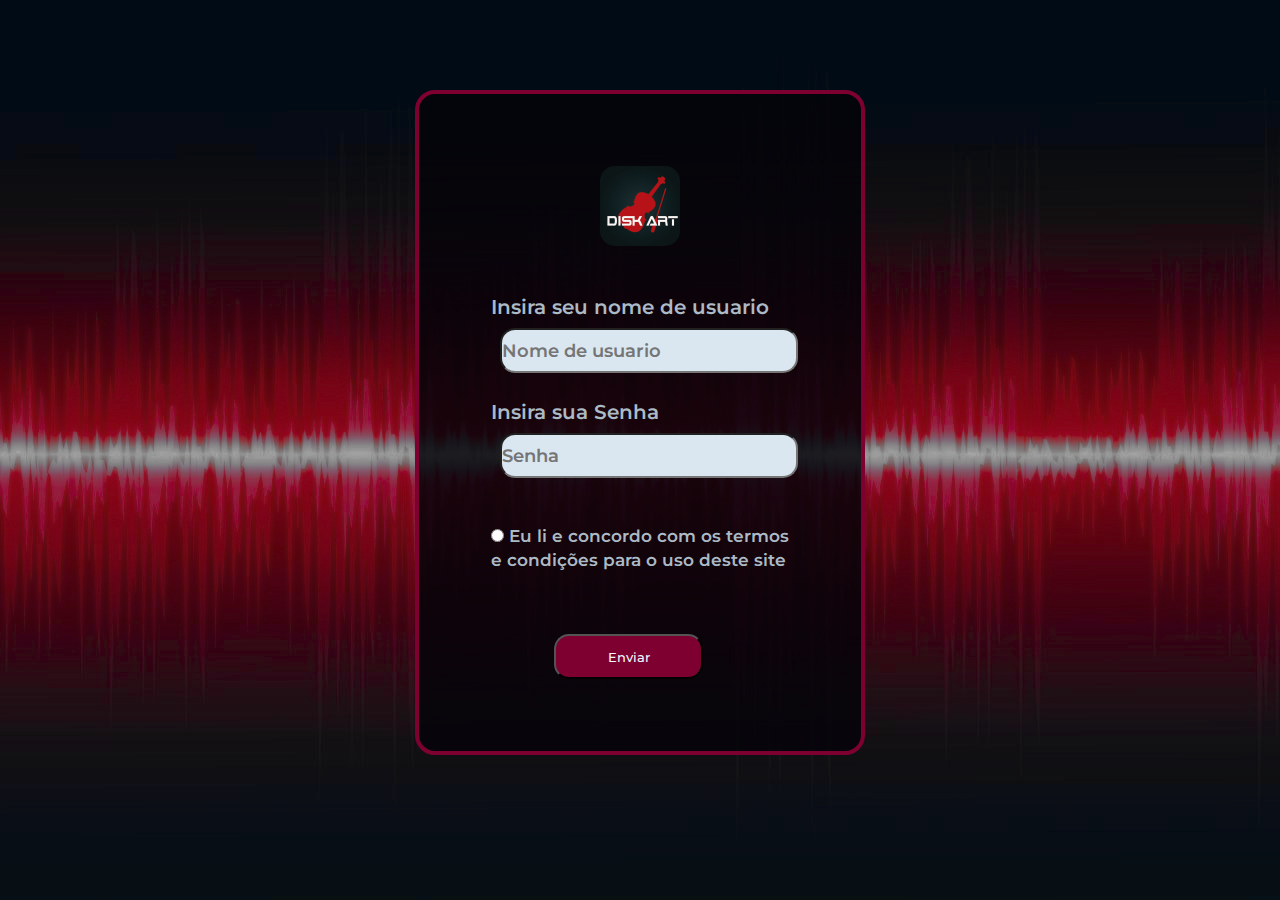
<file: index.html>
<!DOCTYPE html>
<html lang="pt-br">
  <head>
    <meta charset="UTF-8" />
    <meta http-equiv="X-UA-Compatible" content="IE=edge" />
    <meta name="viewport" content="width=device-width, initial-scale=1.0" />
    <title>Login</title>
    <link rel="stylesheet" href="./index.css" />

    <!-- FONTE TRAIN -->
    <link rel="preconnect" href="https://fonts.googleapis.com" />
    <link rel="preconnect" href="https://fonts.gstatic.com" crossorigin />
    <link
      href="https://fonts.googleapis.com/css2?family=Press+Start+2P&family=Special+Elite&family=Train+One&display=swap"
      rel="stylesheet"
    />
    <!-- FONTE SPECIAL ELITE -->
    <link rel="preconnect" href="https://fonts.googleapis.com" />
    <link rel="preconnect" href="https://fonts.gstatic.com" crossorigin />
    <link
      href="https://fonts.googleapis.com/css2?family=Press+Start+2P&family=Special+Elite&display=swap"
      rel="stylesheet"
    />
    <!-- FONTE PRESS 2P -->
    <link rel="preconnect" href="https://fonts.googleapis.com" />
    <link rel="preconnect" href="https://fonts.gstatic.com" crossorigin />
    <link
      href="https://fonts.googleapis.com/css2?family=Press+Start+2P&display=swap"
      rel="stylesheet"
    />
    <!-- FONTE MONTSERRAT -->
    <link rel="preconnect" href="https://fonts.googleapis.com" />
    <link rel="preconnect" href="https://fonts.gstatic.com" crossorigin />
    <link
      href="https://fonts.googleapis.com/css2?family=Montserrat:wght@100&display=swap"
      rel="stylesheet"
    />
  </head>
  <body>
    <div class="container">
      <!-- TITULO E LOGO -->
      <div class="form">
      <div class="logo-principal">
        <img class="logo" src="./Logo escura.png" alt="logo" />
        <!-- <h6 class="letters-logo">Disk Art</h6> -->
      </div>
      <!-- FORMULARIO COM NOME DE USUARIO E SENHA -->
        <form action="">
          <label for="email">Insira seu nome de usuario</label><br />
          <input
            class="input-text"
            type="e-mail"
            id="userName"
            name="email"
            placeholder="Nome de usuario"
            required
          /><br />
          <!-- SENHA -->
          <label for="senha">Insira sua Senha</label><br />
          <input
            class="input-text"
            type="password"
            id="pass"
            name="pass"
            placeholder="Senha"
            required
          /><br /><br>
          <input type="radio" name="check" required><label for="check"><small> Eu li e concordo com os termos <br>e condições para o uso deste site</small></label>

          <!-- ENVIO DE INFORMAÇÕES  -->
          <div class="button">
            <input
              type="button"
              class="pbutton"
              value="Enviar"
              id="send"
            />
          </div>
        </form>
      </div>
      <div class="linkTree"></div>
    </div>

    <!-- JAVASCRIPT -->
    <script src="./index.js"></script>
  </body>
  <!-- <img src="./Fundo login/fundo-preto-com-malha-de-baixo-poli-vermelho-brilhante_1017-20215.avif" alt=""> -->
</html>
</file>
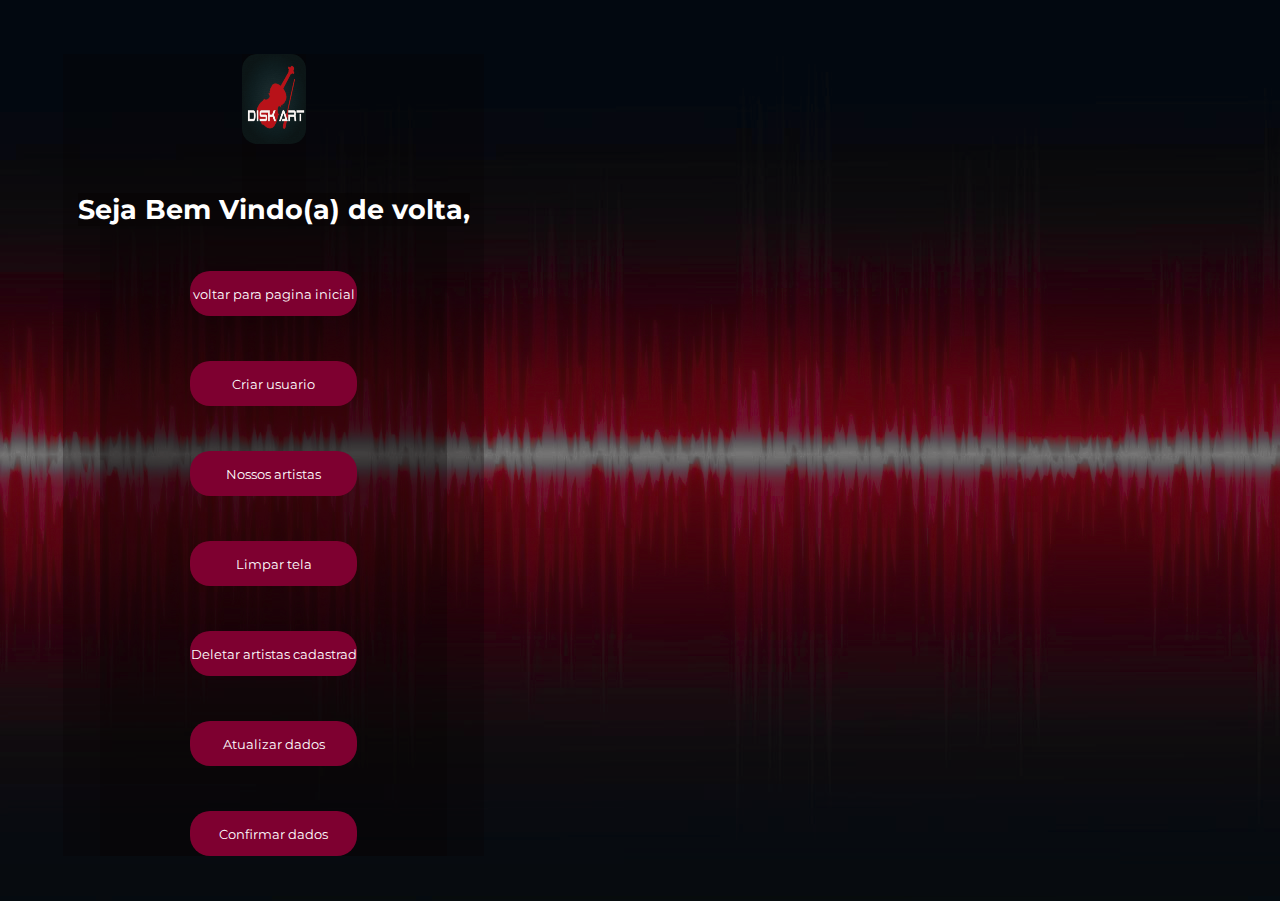
<file: segundapag.html>
<!DOCTYPE html>
<html lang="pt-br">
  <head>
    <meta charset="UTF-8" />
    <meta http-equiv="X-UA-Compatible" content="IE=edge" />
    <meta name="viewport" content="width=device-width, initial-scale=1.0" />
    <title>Lista de usuarios</title>
    <link rel="stylesheet" href="./segundapag.css" />
    <!-- FONTE MONTSERRAT -->
    <link rel="preconnect" href="https://fonts.googleapis.com" />
    <link rel="preconnect" href="https://fonts.gstatic.com" crossorigin />
    <link
      href="https://fonts.googleapis.com/css2?family=Montserrat:wght@100&display=swap"
      rel="stylesheet"
    />
  </head>
  <body>
    <main>
      <section class="partOfButtons">
        <div class="logo-principal">
          <img class="logo" src="./Logo escura.png" alt="logo" />
          <!-- <h6 class="letters-logo">Disk Art</h6> -->
        </div>
        <div class="titleOfPage">
          <h1 class="bemvindo">Seja Bem Vindo(a) de volta,</h1>
        </div>
        <div class="principalButtons">
          <input
            type="button"
            class="buttons"
            id="back"
            value="voltar para pagina inicial"
          />
          <input
            type="button"
            class="buttons"
            id="create"
            value="Criar usuario"
          />
          <input
            type="button"
            class="buttons"
            id="list"
            value="Nossos artistas"
          />
          <input
            type="button"
            class="buttons"
            id="clean"
            value="Limpar tela"
          />
          <input
            type="button"
            class="buttons"
            id="delete"
            value="Deletar artistas cadastrados"
          />
          <input
          type="button"
          class="buttons"
          id="change"
          value="Atualizar dados"
        />
        <input
          type="button"
          class="buttons"
          id="confirm"
          value="Confirmar dados"
        />
        </div>
      </section>
      <br />
      <section class="listOfUsers">
        
      </section>
    </main>

    <!-- JAVASCRIPT -->
    <script src="./index.js"></script>
  </body>
</html>
</file>
<file: index.css>
* {
    padding: 0px;
    margin: 0px;
    box-sizing: border-box;
    /* background-color: rgb(7, 2, 2); */
    
  }

  body{
    background-image: url("./escurecido.png" );
    
  }
  
  .container {
    display: flex;
    flex-direction: column;
    align-items: center;
    justify-content: center;
    margin: 10vh;
}
/* .letters-logo{
    font-family:'Train One', cursive;
    font-size: 4vh;
    padding-bottom: 45px;
    color: rgba(193, 4, 4, 0.897);

} */
.logo {
    width:80px;
    height:80px;
    margin-bottom: 5vh;
    opacity: 200%;
    border-radius: 15px;
    transition: 0.4s;
  }
  .logo:hover {
    width: 6vw;
    height: 12vh;
  }

  label{
    color: rgb(172, 186, 197);
    font-family: 'Montserrat', sans-serif;
    font-size: 2.2vh;
    font-weight: 600;
  }

 .input-text{
    border-radius: 15px;
    width: 100%;
    font-size: 2vh;
    height: 5vh;
    background-color: rgb(218, 231, 240);
    font-weight: 600;
    margin: 1vh;
    display: flex;
    justify-content: center;
    cursor: pointer;
    font-family: 'Montserrat', sans-serif;
  }
  .form{
    display: flex;
    flex-direction: column;
    border: 4px solid rgb(126, 0, 48);
    border-radius: 20px;
    align-items: center;
    padding: 8vh 8vh 1vh 8vh;
    margin: 0px;
    background-color: rgba(5, 3, 10, 0.845);
  }

  .pbutton{
    width: 50%;
    height: 5vh;
    font-family: 'Montserrat', sans-serif;
    font-weight: 500;
    border-radius: 15px;
    margin: 7vh;
    background-color:  rgb(126, 0, 48);
    cursor: pointer;
    font-weight: 500;
    color: aliceblue;
    transition: 0.4;
  }

  .pbutton:hover{
    background-color:  rgb(168, 50, 96);
  }



  .linkTree{
    font-family: 'Montserrat', sans-serif;
    margin-top: 5vh ;
  }

  .usersForDel{
    display: flex;
  }
</file>
<file: segundapag.css>
*{
    padding: 0px;
    margin: 0px;
    box-sizing: border-box;
    background-color: rgba(7, 2, 2, 0.274);
  }

  body{
    background-image: url("./escurecido.png");
  }

  .logo {
    width: 5vw;
    height: 10vh;
    margin-bottom: 5vh;
    opacity: 200%;
    border-radius: 15px;
    transition: 0.4s;
    cursor: pointer;
  }
  .logo:hover {
    width: 6vw;
    height: 12vh;
  }
  main{
    display: flex;
    flex-direction: row;
    padding: 5vh; 
  }

  .partOfButtons{
    display: flex;
    flex-direction: column;
    justify-content: flex-start;
    justify-content: center;
    align-items: center;
    margin: 1vh 0vh 0vh 2vh;
    width: 50%;
  }
  .principalButtons{
    display: flex; 
    flex-direction: column;
  }

  .message-welcome{
    color: white;
    font-family: 'Montserrat',sans-serif;
    font-size: 1vh;

  }
  .buttons{
    color: white;
    border: 1px solid transparent;
    background-color: rgb(126, 0, 48);
    border-radius: 20px;
    width: 13vw;
    height: 5vh;
    font-family: 'Montserrat',sans-serif;
    margin: 5vh 10vh;
    margin-bottom: 0px;
    transition: 0.4s;
    cursor: pointer;
  }

  .buttons:hover{
    background-color:  rgb(168, 50, 96);
    width: 16vw;
    height: 8vh;

  }

  h1{
    color: white;
    font-family: 'Montserrat',sans-serif;
    font-size: 3vh;
  }

  label{
    font-size: 0.85em;
  }
  .input-text{
    border-radius: 15px;
    width: 100%;
    font-size: 2vh;
    height: 4vh;
    background-color: rgb(178, 182, 185);
    margin: 1vh;
    display: flex;
    justify-content: center;
    cursor: pointer;
    font-family: 'Montserrat', sans-serif;
  }

  .listOfUsers{
    padding: 10vh;
    display: flex;
    flex-direction: column;
    justify-content: flex-start;
    align-items: center;
    margin: 7vh 20vh ; 
    width: 40%;
    height: 50%;
    border: 2px solid transparent;
    border-radius: 15px;
    transition: 0.4s;
    font-size: 3vh;
    color: white;
    font-family: 'Montserrat',sans-serif;
    background-color: transparent;
  }

  .listOfUsers:hover{
    border: 2px solid  rgb(126, 0, 48); 
  }
</file>
